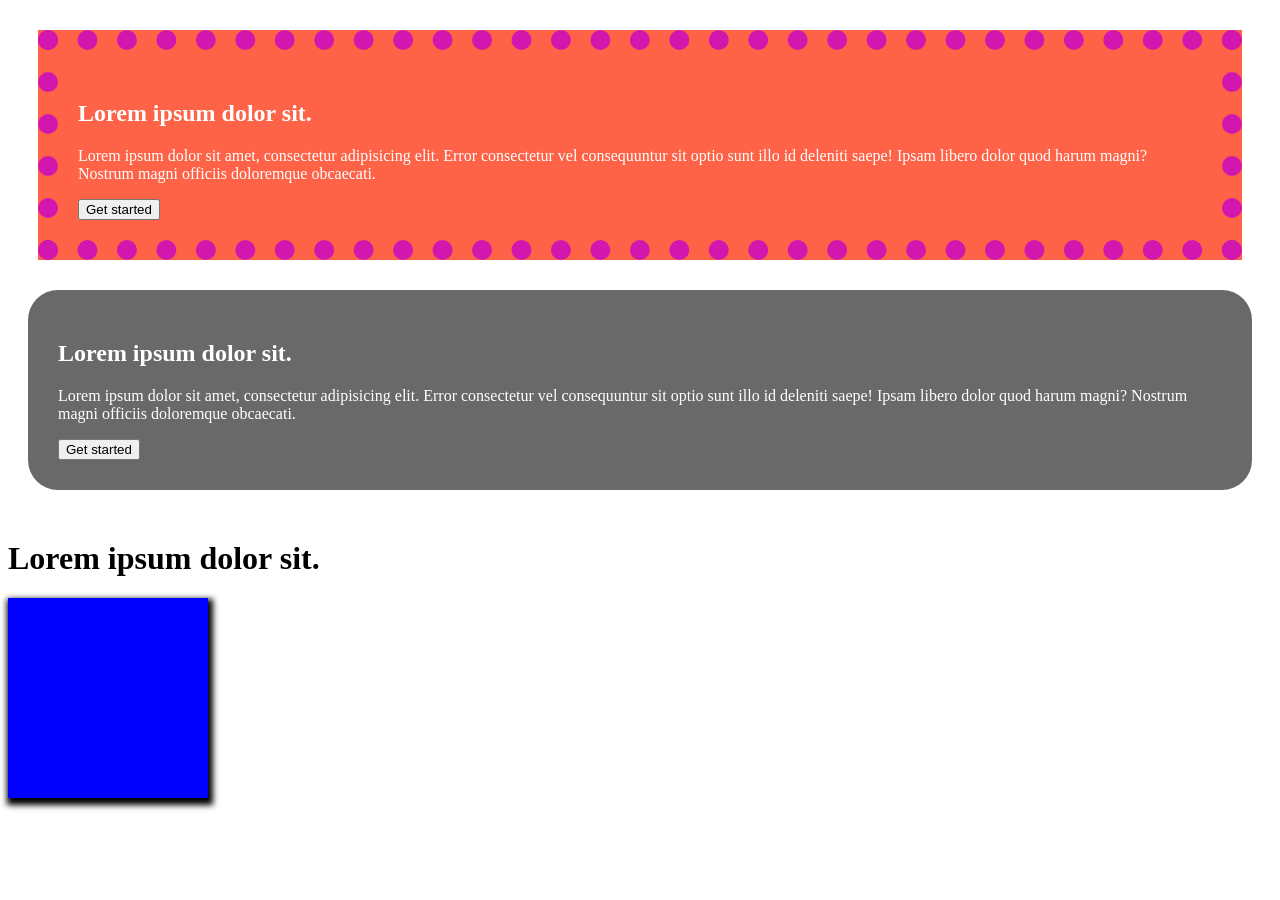
<file: box.html>
<!DOCTYPE html>
<html lang="en">
<head>
    <meta charset="UTF-8">
    <meta name="viewport" content="width=device-width, initial-scale=1.0">
    <title>Document</title>
    <link rel="stylesheet" href="box.css">
</head>
<body>
   <section class="container">
    <h1>Lorem ipsum dolor sit.</h1>
    <p>Lorem ipsum dolor sit amet, consectetur adipisicing elit. Error consectetur vel consequuntur sit optio
         sunt illo id deleniti saepe! Ipsam libero dolor quod harum magni? Nostrum magni officiis doloremque obcaecati.</p>
    <button>Get started</button>
   </section>
   <section class="container1">
    <h1>Lorem ipsum dolor sit.</h1>
    <p>Lorem ipsum dolor sit amet, consectetur adipisicing elit. Error consectetur vel consequuntur sit optio
         sunt illo id deleniti saepe! Ipsam libero dolor quod harum magni? Nostrum magni officiis doloremque obcaecati.</p>
    <button>Get started</button>
   </section>

   <h1>Lorem ipsum dolor sit.</h1>
   <div class="box"></div>

</body>
</html>
</file>
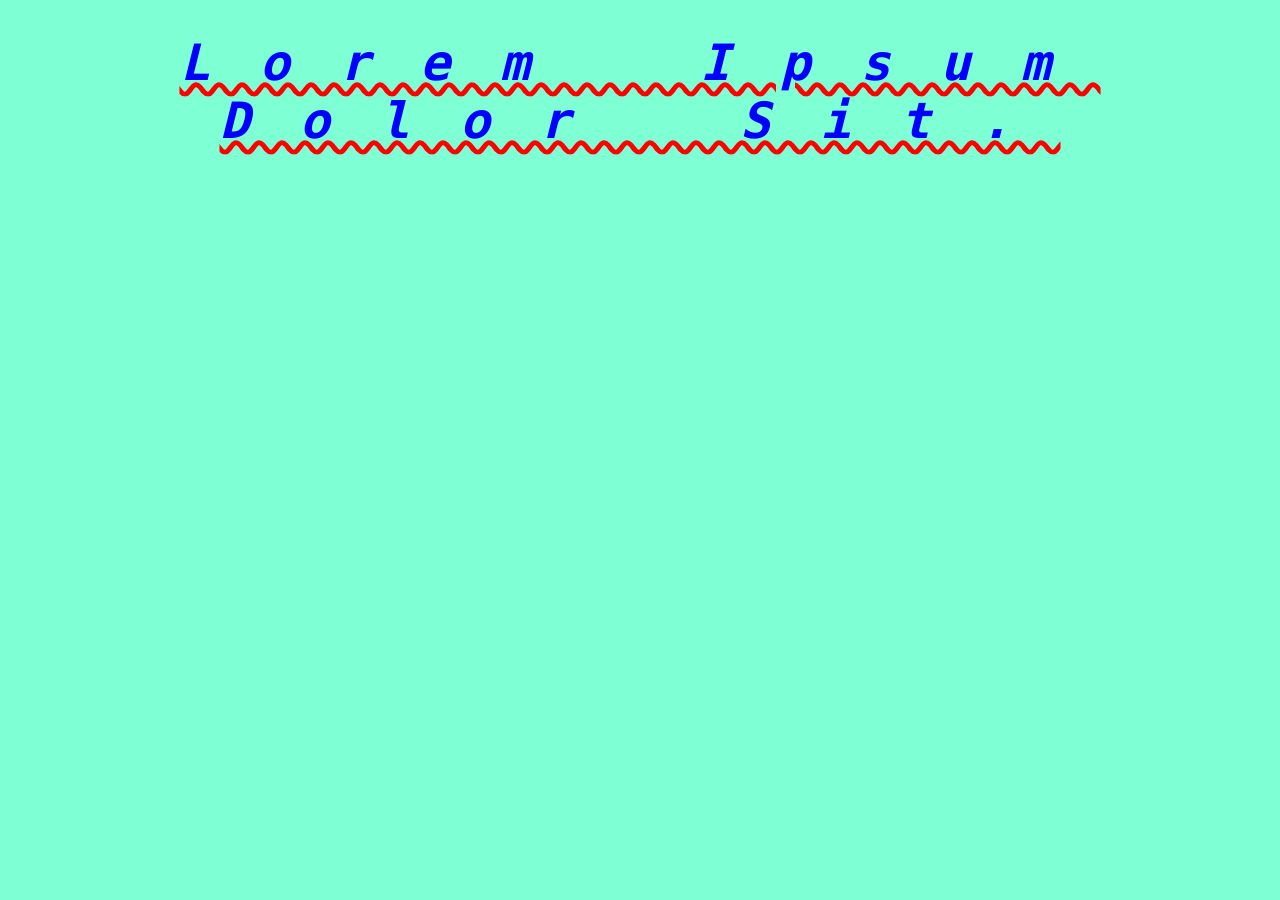
<file: external.html>
<!DOCTYPE html>
<html lang="en">
<head>
    <meta charset="UTF-8">
    <meta name="viewport" content="width=device-width, initial-scale=1.0">
    <title>Document</title>
    <link rel="stylesheet" href="external.css">
</head>
<body>
    <h1 class="head">Lorem ipsum dolor sit.</h1>
</body>
</html>
</file>
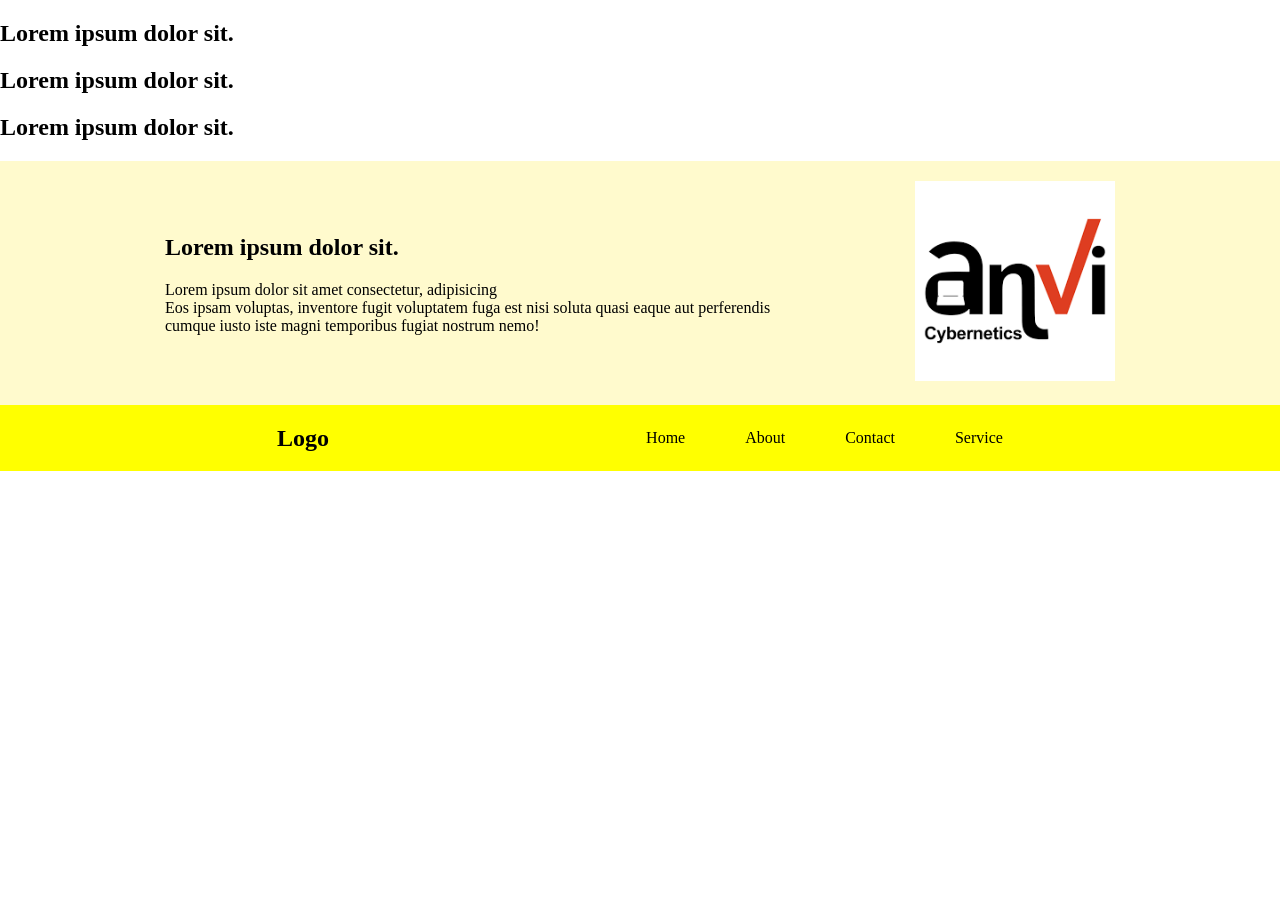
<file: flex.html>
<!DOCTYPE html>
<html lang="en">
<head>
    <meta charset="UTF-8">
    <meta name="viewport" content="width=device-width, initial-scale=1.0">
    <title>Document</title>
    <link rel="stylesheet" href="flex.css">
</head>
<body>
    <section class="Wrapper">
        <h1>Lorem ipsum dolor sit.</h1>
        <h1>Lorem ipsum dolor sit.</h1>
        <h1>Lorem ipsum dolor sit.</h1>
    
       

    </section>
    <section class="parent">
        <div>
            <h1>Lorem ipsum dolor sit.</h1>
            <p>Lorem ipsum dolor sit amet consectetur, adipisicing <br> Eos ipsam voluptas, inventore fugit voluptatem fuga
                 est nisi soluta quasi eaque aut perferendis <br>cumque iusto iste magni temporibus fugiat nostrum nemo!</p>
        </div>
        <div>
            <img src="download.png" height="200px" width="100%" alt="">
        </div>
    </section>

    <section class="navbar">
        <div>
            <h1>Logo</h1>
        </div>
        <div>
            <ul>
                <li>Home</li>
                <li>About</li>
                <li>Contact</li>
                <li>Service</li>
            </ul>

        </div>


    </section>



</body>
</html>
</file>
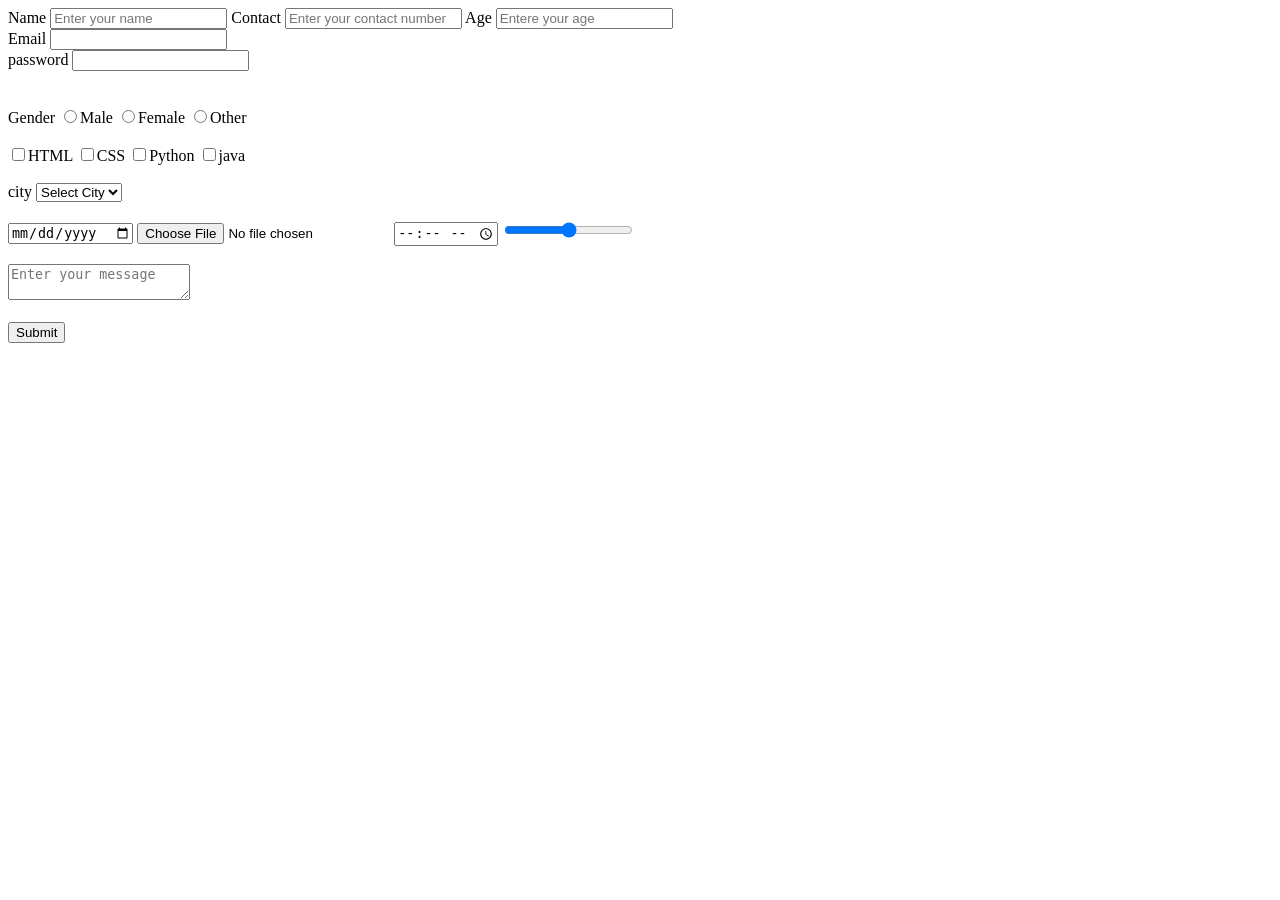
<file: form.html>
<!DOCTYPE html>
<html lang="en">
<head>
    <meta charset="UTF-8">
    <meta name="viewport" content="width=device-width, initial-scale=1.0">
    <title>Document</title>
</head>
<body>
    <form action="table.html">
        <label for="username">Name</label>
        <input type="text" id="username" placeholder="Enter your name" required>

        <label for="contact">Contact</label>
        <input type="text" id="contact" placeholder="Enter your contact number" required>

        <label for="age">Age</label>
        <input type="text" id="age" placeholder="Entere your age">
        <br>

        <label for="">Email</label>
        <input type="Email" required>
        <br>
        <label for="">password</label>
        <input type="password" required>
        <br>
    

        
        <br><br>
        <label for="">Gender</label> 
        <input type="radio" name="t">Male
        <input type="radio" name="t">Female
        <input type="radio" name="t">Other
        <br><br>
        <input type="checkbox">HTML
        <input type="checkbox">CSS
        <input type="checkbox">Python
        <input type="checkbox">java
        <br><br>

        <label for=""> city</label>
        <select>
            <option>Select City</option>
            <option>Bhopal</option>
            <option>indore</option>
            <option>satna</option>
            <option>jabalpur</option>
            <option>gwalior</option>
        </select>
        <br><br>

        <input type="date" > 
        <input type="file" >
        <input type="time" >
        <input type="range" >
        <br><br>

        <textarea name="" id="" placeholder="Enter your message"></textarea>
        <br><br>

        <input type="Submit">
    </form>
</body>
</html>
</file>
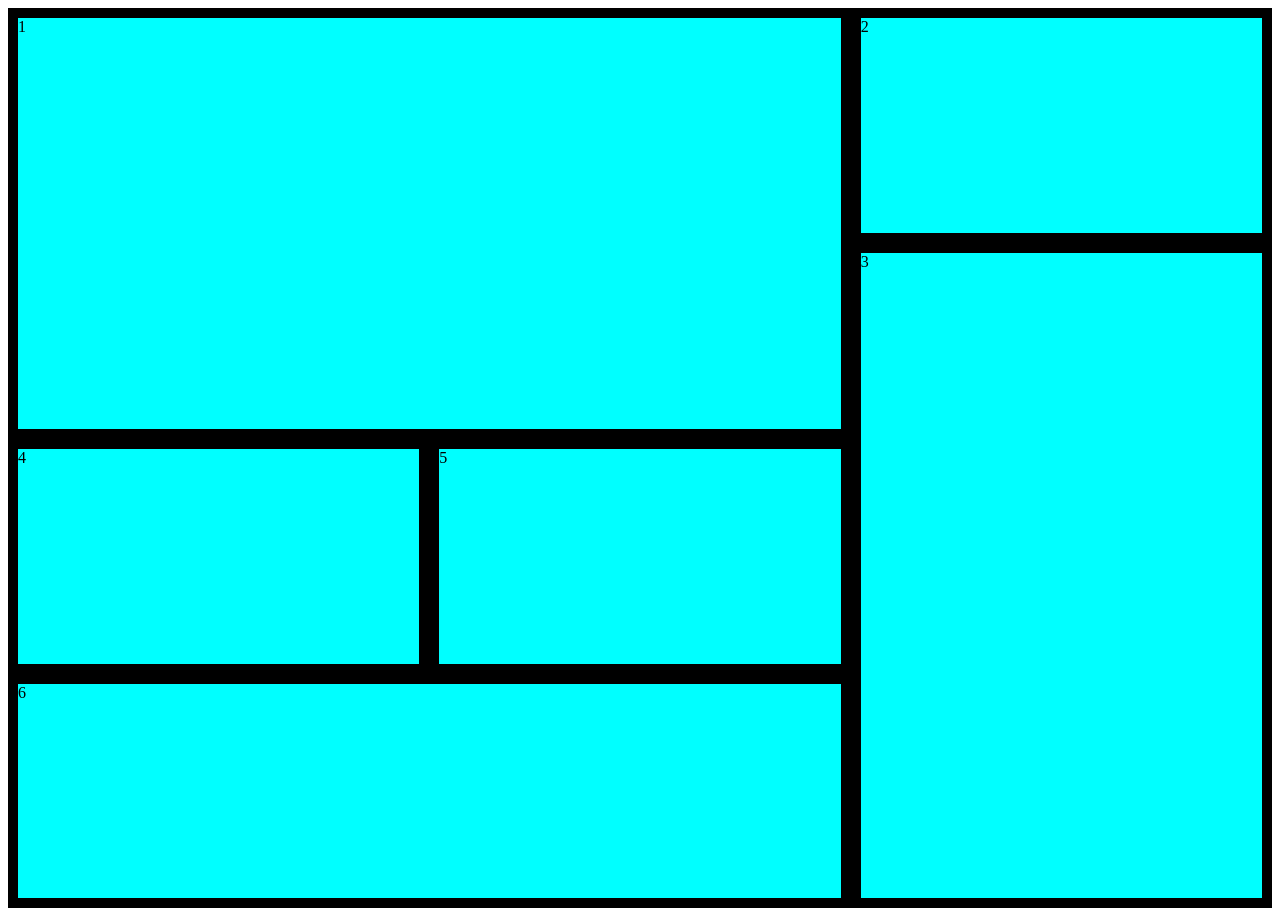
<file: grid.html>
<!DOCTYPE html>
<html lang="en">
<head>
    <meta charset="UTF-8">
    <meta name="viewport" content="width=device-width, initial-scale=1.0">
    <title>Document</title>
    <link rel="stylesheet" href="grid.css">
</head>
<body>
    <section class="grid">
        <div class="ch1">1</div>
        <div class="ch2">2</div>
        <div class="ch3">3</div>
        <div class="ch4">4</div>
        <div class="ch5">5</div>
        <div class="ch6">6</div>
    </section>
</body>
</html>
</file>
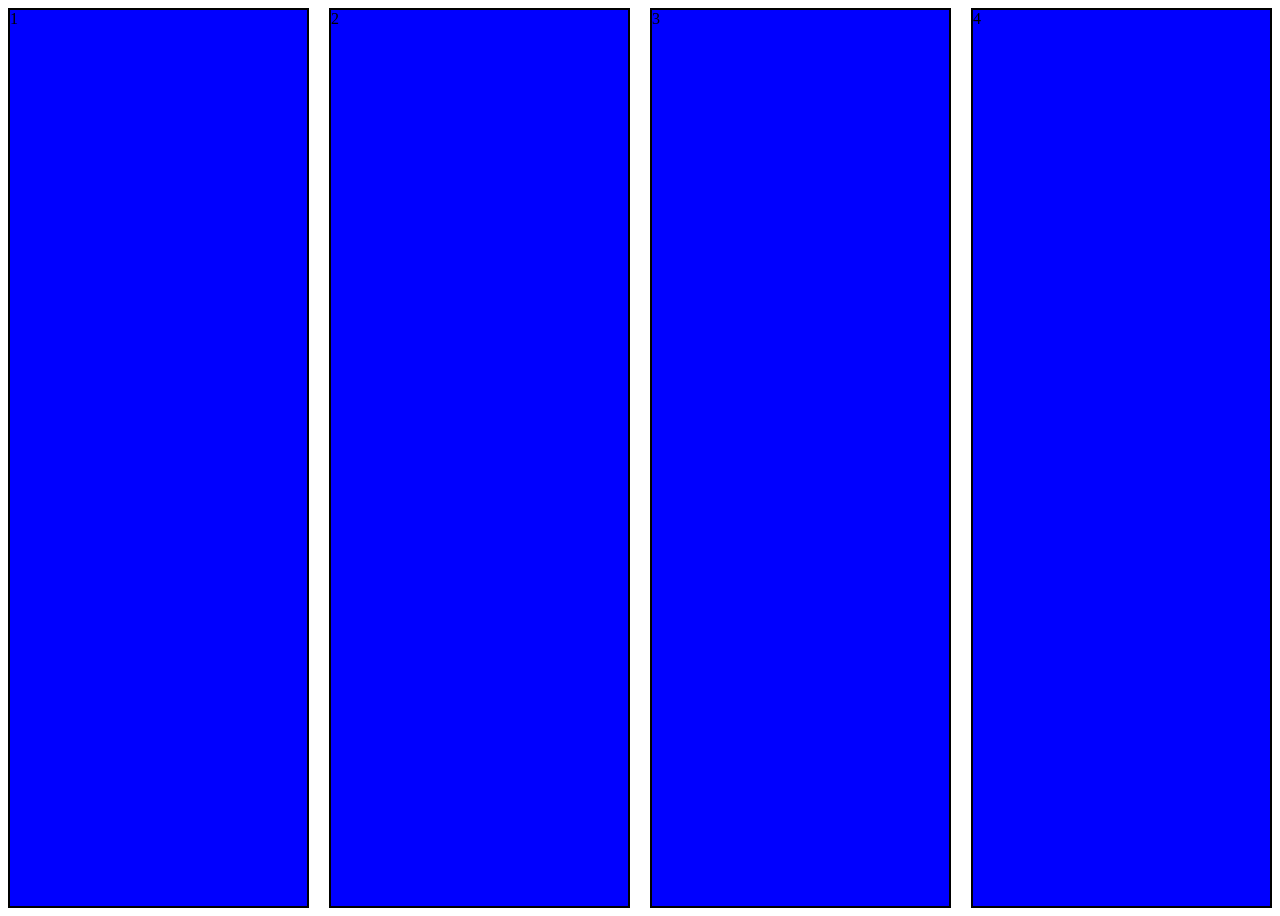
<file: gridres.html>
<!DOCTYPE html>
<html lang="en">
<head>
    <meta charset="UTF-8">
    <meta name="viewport" content="width=device-width, initial-scale=1.0">
    <title>Document</title>
    <link rel="stylesheet" href="gridres.css">
</head>
<body>
    <section class="container">
        <div class="ch1">1</div>
        <div class="ch2">2</div>
        <div class="ch3">3</div>
        <div class="ch4">4</div>

    </section>
</body>
</html>
</file>
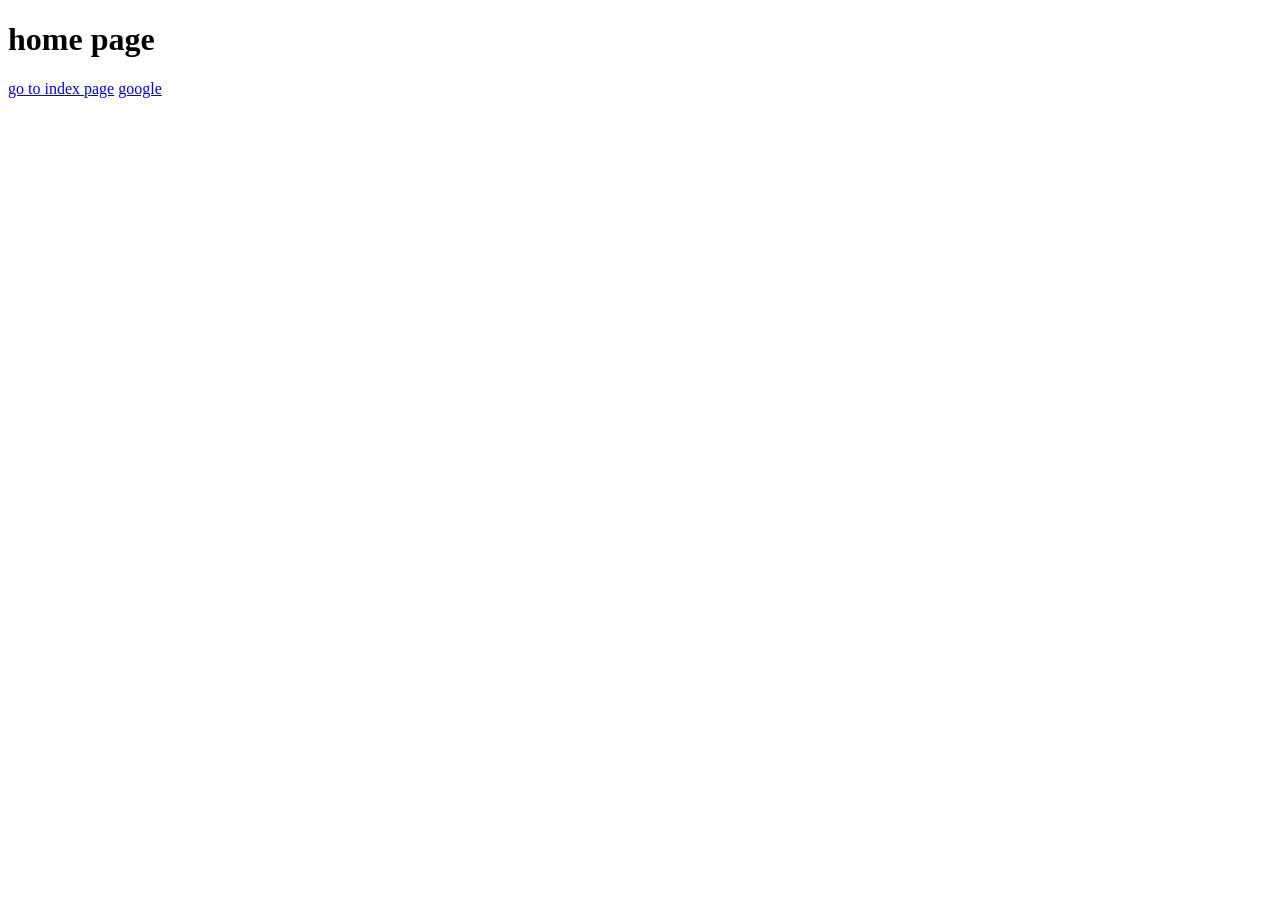
<file: home.html>
<!DOCTYPE html>
<html lang="en">
<head>
    <meta charset="UTF-8">
    <meta name="viewport" content="width=device-width, initial-scale=1.0">
    <title>Document</title>
</head>
<body>
    <h1>home page</h1>
    <a href="index.html">go to index page</a>
    <a href="https://www.google.com">google</a> <!-- anchor tag - who contain url-->
    
   


</body>
</html>
</file>
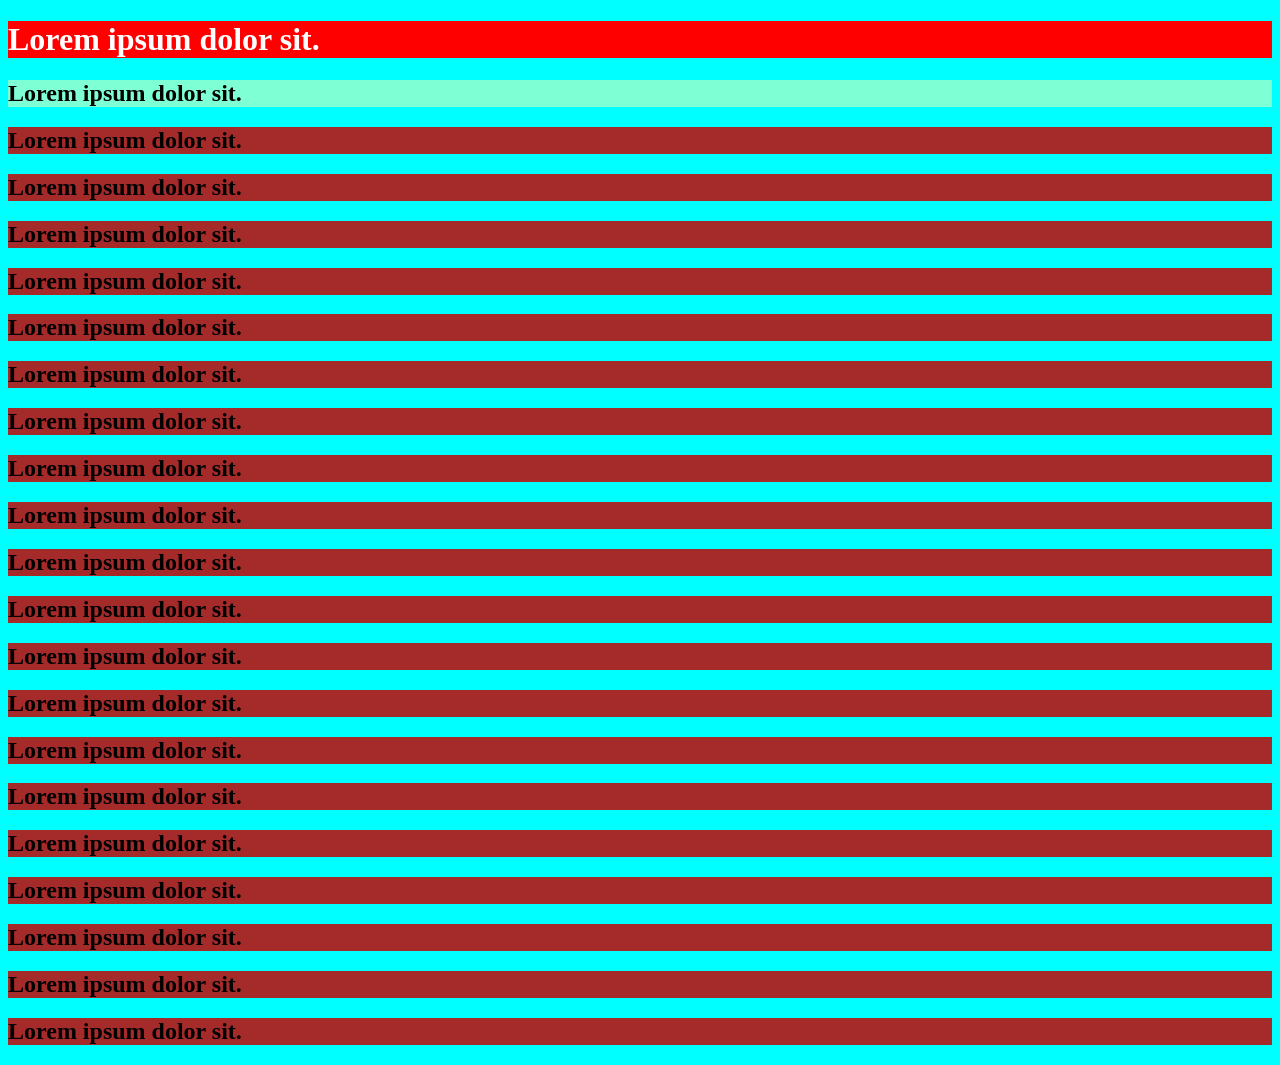
<file: style.html>
<!DOCTYPE html>
<html lang="en">
<head>
    <meta charset="UTF-8">
    <meta name="viewport" content="width=device-width, initial-scale=1.0">
    <title>Document</title>

    <style> <!--   -->
        body{ 
             background-color:aqua  /*tag selector*/
        }
        h2{
            background-color:brown
        }
        .head2{
            background-color:aquamarine
        }
    </style>
</head>
<body>
    <h1 style="background-color:red;color:white">Lorem ipsum dolor sit.</h1> <!--inline css-->
    <h2 class="head2">Lorem ipsum dolor sit.</h2>
    <h2>Lorem ipsum dolor sit. </h2>    
    <h2>Lorem ipsum dolor sit. </h2>    
    <h2>Lorem ipsum dolor sit. </h2>    
    <h2>Lorem ipsum dolor sit. </h2>    
    <h2>Lorem ipsum dolor sit. </h2>    
    <h2>Lorem ipsum dolor sit. </h2>    
    <h2>Lorem ipsum dolor sit. </h2>    
    <h2>Lorem ipsum dolor sit. </h2>    
    <h2>Lorem ipsum dolor sit. </h2>    
    <h2>Lorem ipsum dolor sit. </h2>    
    <h2>Lorem ipsum dolor sit. </h2>    
    <h2>Lorem ipsum dolor sit. </h2>    
    <h2>Lorem ipsum dolor sit. </h2>    
    <h2>Lorem ipsum dolor sit. </h2>     
    <h2>Lorem ipsum dolor sit. </h2>    
    <h2>Lorem ipsum dolor sit. </h2>    
    <h2>Lorem ipsum dolor sit. </h2>    
    <h2>Lorem ipsum dolor sit. </h2>    
    <h2>Lorem ipsum dolor sit. </h2>    
    <h2>Lorem ipsum dolor sit. </h2> 
    


    
    


</body>
</html>
</file>
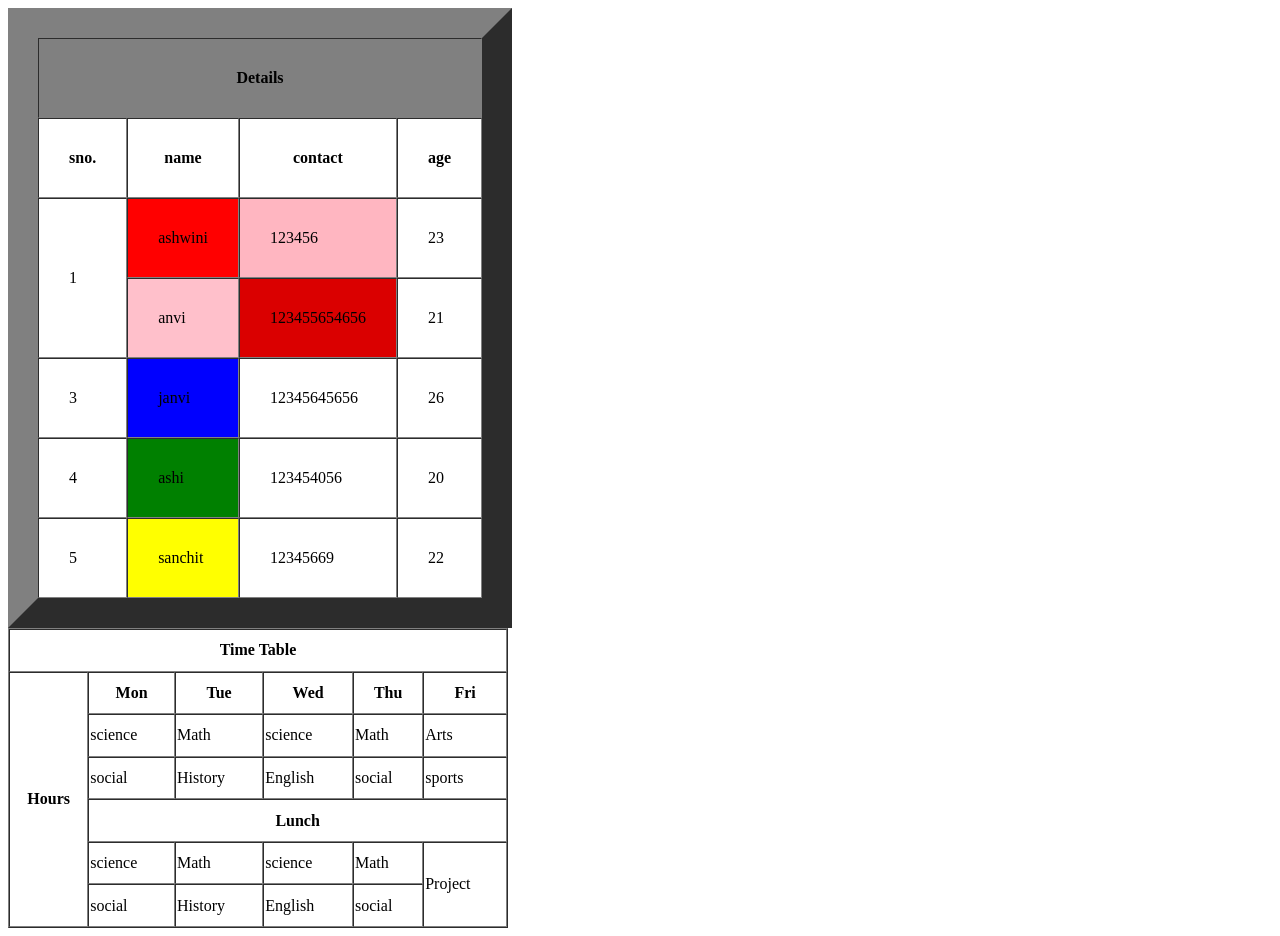
<file: table.html>
<!DOCTYPE html>
<html lang="en">
<head>
    <meta charset="UTF-8">
    <meta name="viewport" content="width=device-width, initial-scale=1.0">
    <title>Document</title>
</head>
<body>
    <table border="30"  height="200px" width="400px" cellpadding="30" cellspacing="0">
        <tr>
            <th colspan="4" bgcolor="grey">Details</th>
        </tr>
        <tr>
            <th>sno.</th>
            <th>name</th>
            <th>contact</th>
            <th>age</th>
           
        </tr>
        <tr>
            <td rowspan="2">1</td>
            <td bgcolor="red">ashwini</td>
            <td bgcolor="lightpink">123456</td>
            <td>23</td>
        </tr>
        <tr>
            
            <td bgcolor="pink">anvi</td>
            <td bgcolor="dark pink">123455654656</td>
            <td>21</td>
        </tr>
        <tr>
            <td>3</td>
            <td bgcolor="blue">janvi</td>
            <td>12345645656</td>
            <td>26</td>
        </tr>
        <tr>
            <td>4</td>
            <td bgcolor="green">ashi</td>
            <td>123454056</td>
            <td>20</td>
        </tr>
        <tr>
            <td>5</td>
            <td bgcolor="yellow">sanchit</td>
            <td>12345669</td>
            <td>22</td>
        </tr>
    </table>







    <table border="" cellspacing="0" height="300px" width="500px">
            <tr>
                <th colspan="6">Time Table</th>
            </tr>
            <tr>
                <th rowspan="7">Hours</th>
                <th>Mon</th>
                <th>Tue</th>
                <th>Wed</th>
                <th>Thu</th>
                <th>Fri</th>
            </tr>
            <tr>
                <td>science</td>
                <td>Math</td>
                <td>science</td>
                <td>Math</td>
                <td>Arts</td>
            </tr>
            <tr>
                <td>social</td>
                <td>History</td>
                <td>English</td>
                <td>social</td>
                <td>sports</td>
            </tr>
            <tr>
                <th colspan="5">Lunch</th>
            </tr>
                <td>science</td>
                <td>Math</td>
                <td>science</td>
                <td>Math</td>
                <td rowspan="3">Project</td>
            <tr>
            <tr>
            
                <td>social</td>
                <td>History</td>
                <td>English</td>
                <td>social</td>
                
            </tr>
     </table>

    
</body>
</html>
</file>
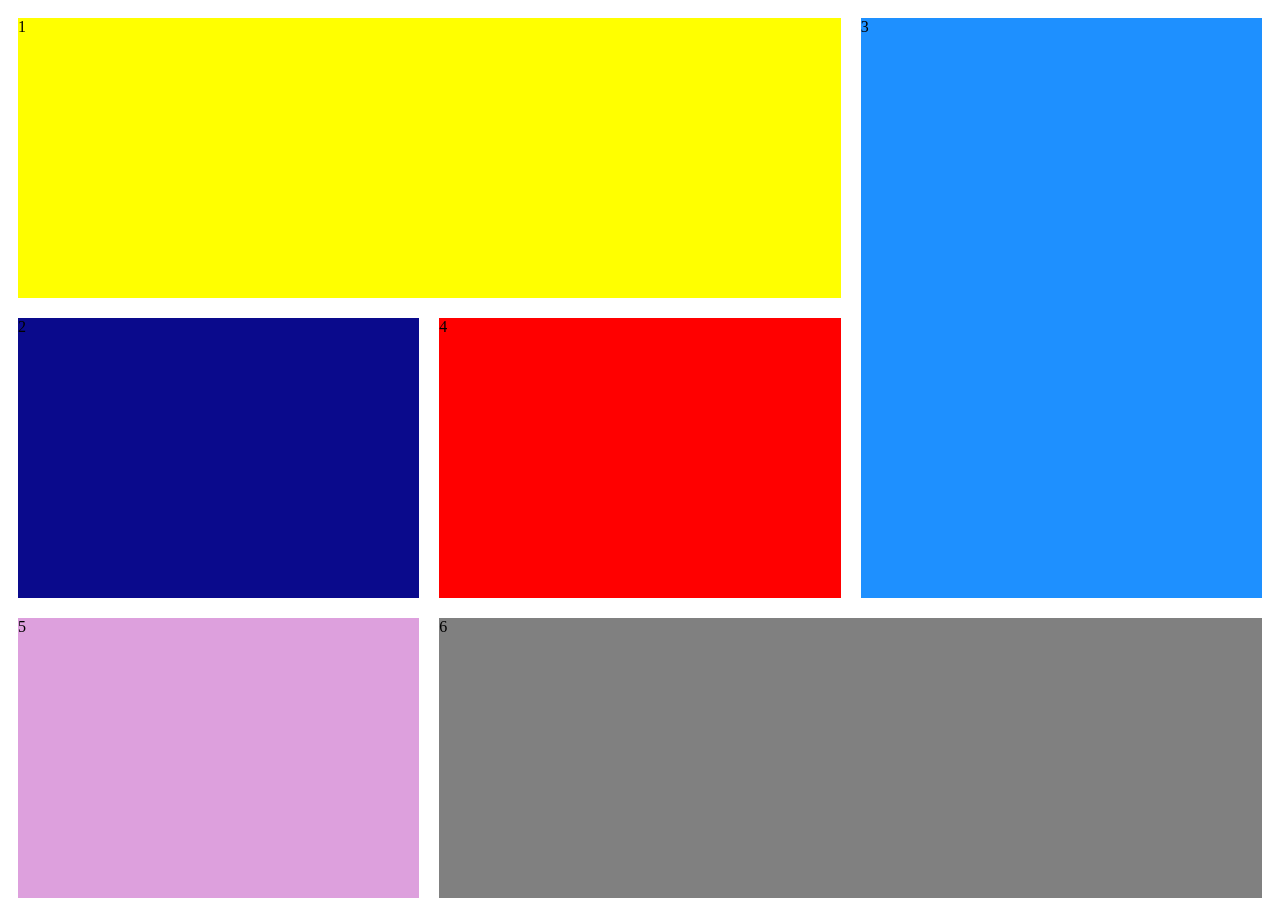
<file: task.html>
<!DOCTYPE html>
<html lang="en">
<head>
    <meta charset="UTF-8">
    <meta name="viewport" content="width=device-width, initial-scale=1.0">
    <title>Document</title>
    <link rel="stylesheet" href="task.css">
</head>
<body>
    <section class="grid">
        <div class="ch1">1</div>
        <div class="ch2">2</div>
        <div class="ch3">3</div>
        <div class="ch4">4</div>
        <div class="ch5">5</div>
        <div class="ch6">6</div>
    </section>
</body>
</html>
</file>
<file: box.css>
.container{
    background-color:tomato;
    color:white;
    padding-top:30px;
    padding-left:20px;
    padding-bottom:20px;
    padding-right:20px;
    margin : 30px;
    border: 20px dotted rgb(211, 23, 174)
}
.container1{
    background-color: rgba(0, 0, 0, 0.588);
    color:white;
    padding:30px;
    margin-top: 20px;
    margin-bottom: 50px;
    margin-left: 20px;
    margin-right: 20px;
    border-radius: 30px;

}
.box{
    background-color: blue;
    height: 200px;
    width: 200px;
     margin-top: 20px;
     margin-bottom: 20px;
    box-shadow: 2px 4px 6px 3px black;
    /*          x    y  blur spread color    */
    
}
</file>
<file: external.css>
body{
    background-color:aquamarine
}
h1{
    color: red;
}
.head{
    color: blue;
    text-align: center;
    font-size: 50px;
    word-spacing:40px;
    letter-spacing:50px;
    text-decoration:underline;
    text-decoration-color:red;
    text-decoration-style:wavy; /* */
    text-transform: capitalize;
    font-family: monospace;
    font-style: italic;
}
</file>
<file: flex.css>
body{
    margin:0;
}
.parent{
    display: flex;
    background-color: lemonchiffon;
    justify-content: space-evenly; /* space-around, space between, start ,end, center  */
    align-items: center;
    padding: 20px;
    flex-wrap: wrap; /* for responseb*/
}
.navbar{
    background-color:yellow;
    display:flex;
    align-items: center;
    justify-content: space-evenly;

}

.navbar ul{
    display: flex;
    gap:60px;
    list-style : none;
}
</file>
<file: grid.css>
.grid{
    height:100vh;
    background-color:yellow;
    display: grid;
    grid-template-columns: auto auto auto;
    grid-template-rows: auto auto;

}
.grid div{
    background-color: aqua;
    border: 10px solid black;
}
.ch1{
    grid-column-start:1 ;
    grid-column-end: 3;
    grid-row-start:1;
    grid-row-end:3;
}
.ch3{
    grid-row-start: 2;
    grid-row-end: 5;
}
.ch6{
    grid-column-start: 1;
    grid-column-end: 3;
    
}
</file>
<file: gridres.css>
.container{
    height: 100vh;
    display: grid;
    grid-template-columns: repeat(4,auto);
    grid-template-rows: repeat(1, auto);
    gap: 20px;
}

.container div{
    background-color: blue;
    border: 2px solid black;
}

@media screen and (min-width :451px)and (max-width:850px){
    .container{
        grid-template-columns: repeat(2, auto);
    }
} 

@media screen and  (max-width:450px){
    .container{
        grid-template-columns: repeat(1, auto);
        grid-template-rows: repeat(4, auto);
    }
}
</file>
<file: task.css>
.grid{
    height:100vh;
    background-color:aquamarine ;
    display: grid;
    grid-template-columns: auto auto auto;
    grid-template-rows: auto auto ;
}
.grid div{
    
    border: 10px solid white;
}
.ch1{
    background-color: yellow;
    grid-column-start:1 ;
    grid-column-end:3 ;

}
.ch2{
    background-color: rgb(10, 10, 140);
}
.ch3{
    background-color: dodgerblue;
    grid-row-start: 1;
    grid-row-end:3 ;
    grid-column-start: 3;

}
.ch4{
    background-color: red;
}
.ch5{
    background-color: plum;
}
.ch6{
   background-color: gray;
    grid-column-end:2 ;
    grid-column-start:4 ;
}
</file>
